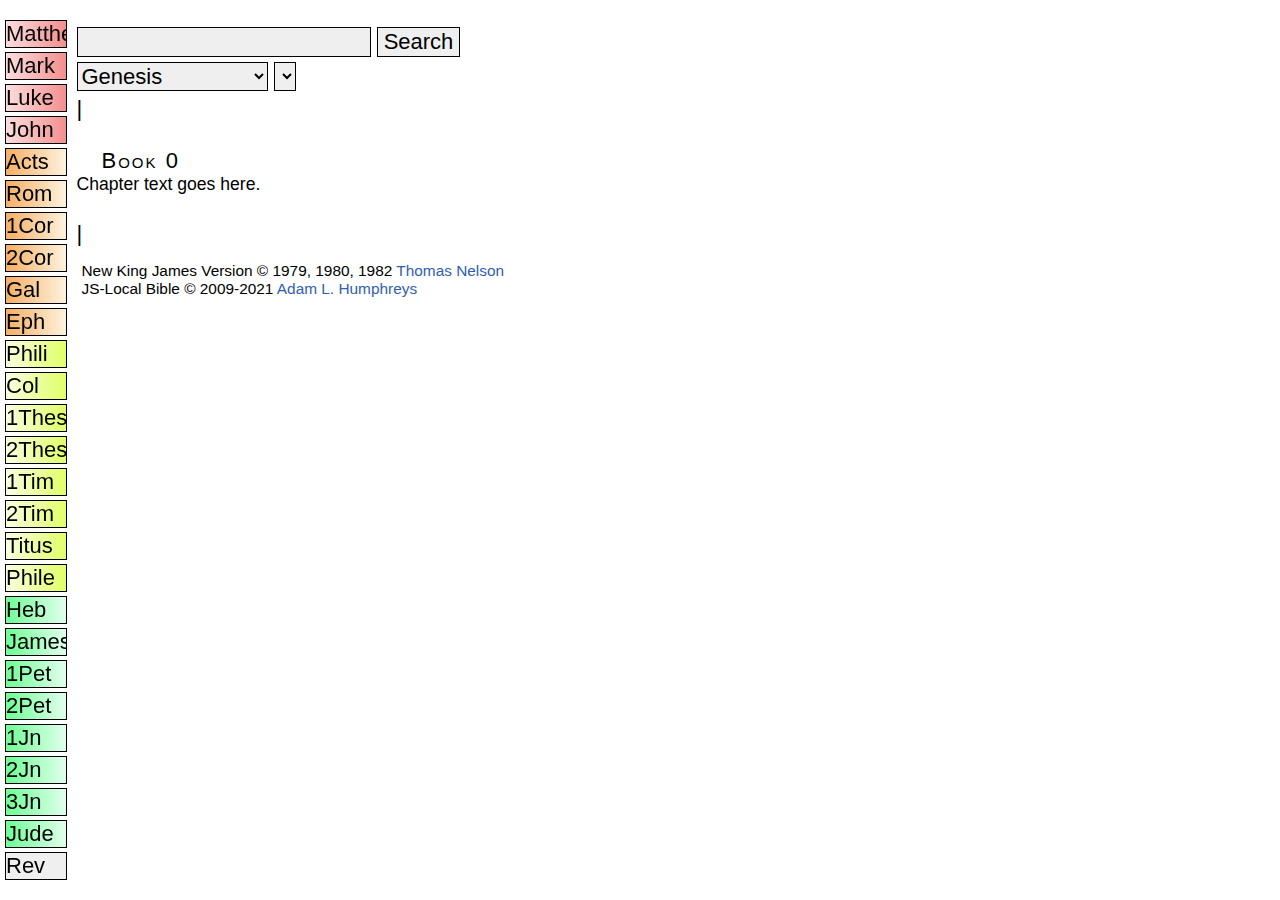
<file: bible/index.htm>
<!DOCTYPE html>
<html xmlns="http://www.w3.org/1999/xhtml" xml:lang="en" lang="en">
<head>
<title>NKJV Bible</title>
<!--meta http-equiv="Content-Type" content="text/html; charset=ISO-8859-1" /-->
<link href="style.css" media="screen" rel="stylesheet" type="text/css" />
<script src="changer.js" type="text/javascript"></script>
<link rel="shortcut icon" href="i/favicon.png">
</head>
<body>
<span id="debug"></span>
<div id="content">
	<div class="tabs books">
		<span class="gospels">
		<a onclick="javascript:changeBook(40);">Matthew</a><br>
		<a onclick="javascript:changeBook(41);">Mark</a><br>
		<a onclick="javascript:changeBook(42);">Luke</a><br>
		<a onclick="javascript:changeBook(43);">John</a><br>
		</span>
		<span class="epistles1">
		<a onclick="javascript:changeBook(44);">Acts</a><br>
		<a onclick="javascript:changeBook(45);">Rom</a><br>
		<a onclick="javascript:changeBook(46);">1Cor</a><br>
		<a onclick="javascript:changeBook(47);">2Cor</a><br>
		<a onclick="javascript:changeBook(48);">Gal</a><br>
		<a onclick="javascript:changeBook(49);">Eph</a><br>
		</span>
		<span class="epistles2">
		<a onclick="javascript:changeBook(50);">Phili</a><br>
		<a onclick="javascript:changeBook(51);">Col</a><br>
		<a onclick="javascript:changeBook(52);">1Thes</a><br>
		<a onclick="javascript:changeBook(53);">2Thes</a><br>
		<a onclick="javascript:changeBook(54);">1Tim</a><br>
		<a onclick="javascript:changeBook(55);">2Tim</a><br>
		<a onclick="javascript:changeBook(56);">Titus</a><br>
		<a onclick="javascript:changeBook(57);">Phile</a><br>
		</span>
		<span class="epistles3">
		<a onclick="javascript:changeBook(58);">Heb</a><br>
		<a onclick="javascript:changeBook(59);">James</a><br>
		<a onclick="javascript:changeBook(60);">1Pet</a><br>
		<a onclick="javascript:changeBook(61);">2Pet</a><br>
		<a onclick="javascript:changeBook(62);">1Jn</a><br>
		<a onclick="javascript:changeBook(63);">2Jn</a><br>
		<a onclick="javascript:changeBook(64);">3Jn</a><br>
		<a onclick="javascript:changeBook(65);">Jude</a><br>
		</span>
		<a onclick="javascript:changeBook(66);">Rev</a><br>
		<a class="blank">&nbsp;&nbsp;</a><br>

		<span class="pentateuch">
		<a onclick="javascript:changeBook(1);">Gen</a><br>
		<a onclick="javascript:changeBook(2);">Ex</a><br>
		<a onclick="javascript:changeBook(3);">Lev</a><br>
		<a onclick="javascript:changeBook(4);">Num</a><br>
		<a onclick="javascript:changeBook(5);">Deu</a><br>
		</span>
		<span class="law">
		<a onclick="javascript:changeBook(6);">Jos</a><br>
		<a onclick="javascript:changeBook(7);">Jud</a><br>
		<a onclick="javascript:changeBook(8);">Ruth</a><br>
		<a onclick="javascript:changeBook(9);">1Sam</a><br>
		<a onclick="javascript:changeBook(10);">2Sam</a><br>
		<a onclick="javascript:changeBook(11);">1Ki</a><br>
		<a onclick="javascript:changeBook(12);">2Ki</a><br>
		<a onclick="javascript:changeBook(13);">1Chr</a><br>
		<a onclick="javascript:changeBook(14);">2Chr</a><br>
		<a onclick="javascript:changeBook(15);">Ezra</a><br>
		<a onclick="javascript:changeBook(16);">Neh</a><br>
		<a onclick="javascript:changeBook(17);">Esther</a><br>
		</span>
		<span class="wisdom">
		<a onclick="javascript:changeBook(18);">Job</a><br>
		<a onclick="javascript:changeBook(19);">Psalm</a><br>
		<a onclick="javascript:changeBook(20);">Pro</a><br>
		<a onclick="javascript:changeBook(21);">Ecc</a><br>
		<a onclick="javascript:changeBook(22);">Song of Sol</a><br>
		</span>
		<span class="majorProphets">
		<a onclick="javascript:changeBook(23);">Isa</a><br>
		<a onclick="javascript:changeBook(24);">Jer</a><br>
		<a onclick="javascript:changeBook(25);">Lam</a><br>
		<a onclick="javascript:changeBook(26);">Eze</a><br>
		<a onclick="javascript:changeBook(27);">Dan</a><br>
		</span>
		<span class="minorProphets">
		<a onclick="javascript:changeBook(28);">Hos</a><br>
		<a onclick="javascript:changeBook(29);">Joel</a><br>
		<a onclick="javascript:changeBook(30);">Amos</a><br>
		<a onclick="javascript:changeBook(31);">Obadiah</a><br>
		<a onclick="javascript:changeBook(32);">Jon</a><br>
		<a onclick="javascript:changeBook(33);">Mic</a><br>
		<a onclick="javascript:changeBook(34);">Nah</a><br>
		<a onclick="javascript:changeBook(35);">Hab</a><br>
		<a onclick="javascript:changeBook(36);">Zep</a><br>
		<a onclick="javascript:changeBook(37);">Hag</a><br>
		<a onclick="javascript:changeBook(38);">Zec</a><br>
		<a onclick="javascript:changeBook(39);">Mal</a>
		</span>
	</div>
	<div id="contentMain">
		<div id="navigation">
			<div class="tabs chapter" id="chapters">
			</div>
			<form action="" method="GET" onsubmit="return s.value!=''">
				<input id="searchField" title="Search" name="s" type="text">
				<input value="Search" type="submit">
			</form>
			<!--a href="" onclick="location.assign(window.location.href.substr(0, window.location.href.indexOf('.htm')+4) + '?s=' + document.getElementById('searchField').value.replace(/ /g, '+')); return false;">Search</a><br /-->
			<!--a href="" onclick="javascript:find(document.getElementById('searchField').value.replace(' ', '+')); return false;">Search</a><br /-->
			<select id="bookList" onchange="javascript:changeBook(this.options[this.selectedIndex].value);">
				<option id="book1" value="1">Genesis</option>
				<option id="book2" value="2">Exodus</option>
				<option id="book3" value="3">Leviticus</option>
				<option id="book4" value="4">Numbers</option>
				<option id="book5" value="5">Deuteronomy</option>
				<option id="book6" value="6">Joshua</option>
				<option id="book7" value="7">Judges</option>
				<option id="book8" value="8">Ruth</option>
				<option id="book9" value="9">1 Samuel</option>
				<option id="book10" value="10">2 Samuel</option>
				<option id="book11" value="11">1 Kings</option>
				<option id="book12" value="12">2 Kings</option>
				<option id="book13" value="13">1 Chronicles</option>
				<option id="book14" value="14">2 Chronicles</option>
				<option id="book15" value="15">Ezra</option>
				<option id="book16" value="16">Nehemiah</option>
				<option id="book17" value="17">Esther</option>
				<option id="book18" value="18">Job</option>
				<option id="book19" value="19">Psalm</option>
				<option id="book20" value="20">Proverbs</option>
				<option id="book21" value="21">Ecclesiastes</option>
				<option id="book22" value="22">Song of Solomon</option>
				<option id="book23" value="23">Isaiah</option>
				<option id="book24" value="24">Jeremiah</option>
				<option id="book25" value="25">Lamentations</option>
				<option id="book26" value="26">Ezekiel</option>
				<option id="book27" value="27">Daniel</option>
				<option id="book28" value="28">Hosea</option>
				<option id="book29" value="29">Joel</option>
				<option id="book30" value="30">Amos</option>
				<option id="book31" value="31">Obadiah</option>
				<option id="book32" value="32">Jonah</option>
				<option id="book33" value="33">Micah</option>
				<option id="book34" value="34">Nahum</option>
				<option id="book35" value="35">Habakkuk</option>
				<option id="book36" value="36">Zephaniah</option>
				<option id="book37" value="37">Haggai</option>
				<option id="book38" value="38">Zechariah</option>
				<option id="book39" value="39">Malachi</option>
				<option id="book40" value="40">Matthew</option>
				<option id="book41" value="41">Mark</option>
				<option id="book42" value="42">Luke</option>
				<option id="book43" value="43">John</option>
				<option id="book44" value="44">Acts</option>
				<option id="book45" value="45">Romans</option>
				<option id="book46" value="46">1 Corinthians</option>
				<option id="book47" value="47">2 Corinthians</option>
				<option id="book48" value="48">Galatians</option>
				<option id="book49" value="49">Ephesians</option>
				<option id="book50" value="50">Philippians</option>
				<option id="book51" value="51">Colossians</option>
				<option id="book52" value="52">1 Thessalonians</option>
				<option id="book53" value="53">2 Thessalonians</option>
				<option id="book54" value="54">1 Timothy</option>
				<option id="book55" value="55">2 Timothy</option>
				<option id="book56" value="56">Titus</option>
				<option id="book57" value="57">Philemon</option>
				<option id="book58" value="58">Hebrews</option>
				<option id="book59" value="59">James</option>
				<option id="book60" value="60">1 Peter</option>
				<option id="book61" value="61">2 Peter</option>
				<option id="book62" value="62">1 John</option>
				<option id="book63" value="63">2 John</option>
				<option id="book64" value="64">3 John</option>
				<option id="book65" value="65">Jude</option>
				<option id="book66" value="66">Revelation</option>
			</select>
			<select id="chapterList" onchange="javascript:changeChapter(this.options[this.selectedIndex].id);">
			</select>
			<br>
		</div>
		<span class="firstX hidden"> <strike>&#9668;&#9668; First</strike></span>
		<span class="first hidden"> <a href="" onclick="javascript:changeChapter('first'); return false;">&#9668;&#9668; First</a></span>
		<span class="prevX hidden"> <strike>&#9668; Previous</strike></span>
		<span class="prev hidden"> <a href="" onclick="javascript:changeChapter('prev'); return false;" rev="prev">&#9668; Previous</a></span> |
		<span class="nextX hidden"> <strike>Next &#9658;</strike></span>
		<span class="next hidden"> <a href="" onclick="javascript:changeChapter('next'); return false;" rel="next">Next &#9658;</a></span>
		<span class="lastX hidden"> <strike>Last &#9658;&#9658;</strike></span>
		<span class="last hidden"> <a href="" onclick="javascript:changeChapter('last'); return false;">Last &#9658;&#9658;</a></span>
		<br>
		<br>
		<span id="pageTitle">Book 0</span><br>
		<div id="chapter">Chapter text goes here.</div>
		<br>
		<span class="firstX hidden"> <strike>&#9668;&#9668; First</strike></span>
		<span class="first hidden"> <a href="" onclick="javascript:changeChapter('first'); return false;">&#9668;&#9668; First</a></span>
		<span class="prevX hidden"> <strike>&#9668; Previous</strike></span>
		<span class="prev hidden"> <a href="" onclick="javascript:changeChapter('prev'); return false;" rev="prev">&#9668; Previous</a></span> |
		<span class="nextX hidden"> <strike>Next &#9658;</strike></span>
		<span class="next hidden"> <a href="" onclick="javascript:changeChapter('next'); window.scrollTo(0,0); return false;" rel="next">Next &#9658;</a></span>
		<span class="lastX hidden"> <strike>Last &#9658;&#9658;</strike></span>
		<span class="last hidden"> <a href="" onclick="javascript:changeChapter('last'); window.scrollTo(0,0); return false;">Last &#9658;&#9658;</a></span>
<br>
		<div id="footer">New King James Version &copy; 1979, 1980, 1982 <a href="https://www.thomasnelson.com/">Thomas Nelson</a><br>
		JS-Local Bible &copy; 2009-2021 <a href="http://www.adamlhumphreys.com/">Adam L. Humphreys</a></div>
	</div>
</div>
</body>
</html>
</file>
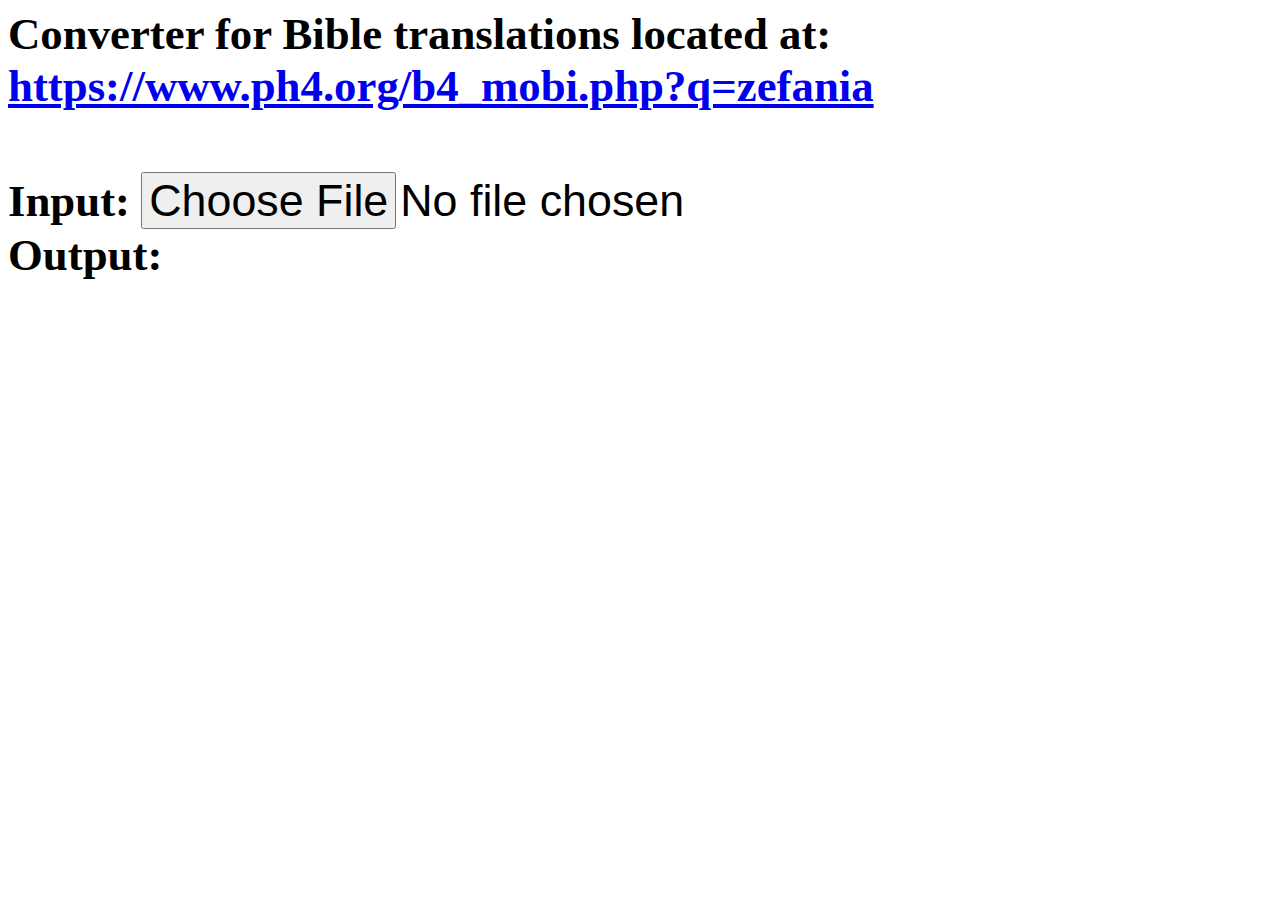
<file: Bible Format Converter Utility.htm>
<html>
<head>
<title>Bible Format Converter Utility</title>
</head>
<body style="font-size: 3.5vw">
<script>
const reader = new FileReader();

function readXML(input)
{
	const xml = input.files[0];
	var resultOutput = document.getElementById('xmlOut');
	resultOutput.innerHTML = '';
	var filename = xml.name.substring(0, xml.name.lastIndexOf('.'));
	if (xml.name.substring(xml.name.lastIndexOf('.') + 1) == 'xml')
	{
		reader.readAsText(xml);
		reader.onload = function (e)
		{
			var parser = new DOMParser();
			var books = parser.parseFromString(e.target.result,"text/xml");
			//console.log(books);

			var jsonOut = 'books = [\n';

			var books = books.getElementsByTagName('BIBLEBOOK');
			for (var i = 0; i < books.length; i++)
			{
				//console.log(books[i]);
				jsonOut += '\t[\n';

				var chapters = books[i].getElementsByTagName('CHAPTER');
				for (var j = 0; j < chapters.length; j++)
				{
					//console.log(chapters[j]);
					jsonOut += '\t\t[\n';

					var verses = chapters[j].getElementsByTagName('VERS');
					for (var k = 0; k < verses.length; k++)
					{
						//console.log(verses[k].innerHTML.trim());
						jsonOut += '\t\t\t' + JSON.stringify(verses[k].innerHTML.trim());
						if (k + 1 != verses.length)
							jsonOut += ',';
						jsonOut += '\n';
					}
					jsonOut += '\t\t]';
					if (j + 1 != chapters.length)
						jsonOut += ',';
					jsonOut += '\n';
				}
				jsonOut += '\t]';
				if (i + 1 != books.length)
					jsonOut += ',';
				jsonOut += '\n';
			}
			jsonOut += ']\n';
			//console.log(jsonOut);
			parser.delete;

			var jsonOut = "data:application/json;charset=utf-8," + encodeURI(jsonOut);
			var link = document.createElement('a');
			link.setAttribute('href', jsonOut);
			link.setAttribute("download", filename + '.js');
			link.innerHTML = filename;
			resultOutput.appendChild(link); // Required for FF

			link.click();
		}
	}
	else
		resultOutput.innerHTML = 'ERROR, wrong file extension. XML file expected.';
}
</script>

<h4>Converter for Bible translations located at: <a href="https://www.ph4.org/b4_mobi.php?q=zefania">https://www.ph4.org/b4_mobi.php?q=zefania</a></h4>
<b>Input:</b> <input style="font-size: 3.5vw" type="file" onchange="readXML(this)" accept=".xml"><br>
<b>Output:</b> <span id="xmlOut"></span><br>

</body>
</html>
</file>
<file: bible/style.css>
body
{
	/* background-image: url("i/bg.gif");
	background-position: 50% 0px; */
	font-family: Geneva, Helvetica, Arial, New York, Times, sans-serif, serif;
	font-size: 16.5pt;
	margin: 0px;
	padding: 10px 0px;
}
/* debug	border: black solid 1px;
/* special IE stuff: width: expression((document.body.clientWidth * 0.8) + "px"); */

/** Global **/
/* Links */
a			{text-decoration: none;}
a:link		{color: #315eb1;}
a:visited	{color: #315eb1;}
a:hover		{color: #7f7f7f;}
a:active	{color: #315eb1;}

.new a:link		{color: #009c00;}
/* Headings */
h1
{
	font-size: 230%;
	font-variant: small-caps;
	letter-spacing: +2px;
	margin: 0px;
}
h2, #pageTitle
{
	font-variant: small-caps;
	letter-spacing: +2px;
	margin: 0 25px;
}
h3
{
	display: inline;
	color: #774444;
	font-size: 90%;
	font-weight: bold;
	font-variant: small-caps;
	letter-spacing: +1px;
	margin: 0px;
}
.verse
{
	color: #444;
	mix-blend-mode: difference;
	font-size: 60%;
	font-weight: bold;
	vertical-align: super;
	background-size: 0.72em 0.72em;
	padding-bottom: 0.7em;
	background-position-y: bottom;
	background-position-x: 40%;
	background-repeat: no-repeat;
}
.HL
{
	background-color: #ffcccc;
}

/* Form Elements */
#button, .text, input, select, textarea
{
	border: 1px solid black;
	margin-bottom: 5px;
	background-color: #efefef;
}
input, select
{
	font-size: 100%;
}
form
{
	margin: 0px;
}
/** END Global **/


/** Content **/
#content
{
	position: relative;
	padding-top: 10px;
	padding-left: 5px;
	padding-right: 5px;
	margin-bottom: 20px;
	text-align: left;
}

#contentMain
{
	margin-left: 3.25em;
}
/** END Content **/


/** Navigation **/
.tabs
{
	color: #315eb1;
    overflow: auto;
	padding-bottom: 5px;
}
.tabs a
{
	min-width: 1.13em;
	padding: 0 2px;
	white-space: nowrap;
	overflow: hidden;
	vertical-align: center;
	font-size: 100%;
	background-color: #efefef;
	border: 1pt solid black;
}

.books
{
	position: fixed;
	padding-right: 5px;
	width: 3em;
	color: #315eb1;
	-ms-overflow-style: none; /* for Internet Explorer, Edge */
	scrollbar-width: none; /* for Firefox */
    overflow-y: scroll;
	height: 95%;
	height: calc(100% - 2em);
}
.books::-webkit-scrollbar
{
	display: none; /* for Chrome, Safari, and Opera */
}

.gospels	a {background-color: #ffbfbf;}
.epistles1	a {background-color: #ffe5bf;}
.epistles2	a {background-color: #f6ffbf;}
.epistles3	a {background-color: #bfffd8;}
.pentateuch	a {background-color: #bffff3;}
.law		a {background-color: #bfeaff;}
.wisdom		a {background-color: #bfcaff;}
.majorProphets a {background-color: #dfbfff;}
.minorProphets a {background-color: #ffbfea;}

.gospels	a {background-image: linear-gradient(to right, #fcdddd, #f38f8f);} /*ea6262*/
.epistles1	a {background-image: linear-gradient(to right, #f4af65, #fdf2de);}
.epistles2	a {background-image: linear-gradient(to right, #faffdf, #e0ff68);}
.epistles3	a {background-image: linear-gradient(to right, #6eff94, #e1ffec);}
.pentateuch	a {background-image: linear-gradient(to right, #e1fff9, #6effd7);}
.law		a {background-image: linear-gradient(to right, #6abdfb, #e0f4fe);}
.wisdom		a {background-image: linear-gradient(to right, #dee3fe, #6574f8);}
.majorProphets a {background-image: linear-gradient(to right, #c08ff9, #edddfd);} /*9c62f4*/
.minorProphets a {background-image: linear-gradient(to right, #fcddf3, #ed62b7);}

.tabs a.blank
{
	background-color: #ffffff;
	border: 0;
    padding-top: 2px;
	padding-left: 0.2em;
}
.books a
{
	color: black;
	display: block;
	padding: 0;
	margin-bottom: -1em;
	width: 60px;
}
.chapter
{
	padding: 0.05em;
	padding-bottom: 0.25em;
}
.chapter a
{
	display: inline-block;
	margin: -0.05em;
}
/** END Navigation **/

#chapter
{
	font-size: 80%;
}

/* Quick visual location identifiers for verses *
#chapter span.a, #chapter span.b, #chapter span.c, #chapter span.d, #chapter span.e, #chapter span.f, #chapter span.g
{
	/* border-bottom-width: 0.55em; *
    /* border-bottom-style: dotted; *
	background-size: 0.8em 0.8em;
    padding-bottom: 0.7em;
    background-position-y: bottom;
    background-repeat: no-repeat;
}/*
#chapter span.a { border-color: #f00; }
#chapter span.b { border-color: #f70; }
#chapter span.c { border-color: #ff0; }
#chapter span.d { border-color: #0f0; }
#chapter span.e { border-color: #0ff; }
#chapter span.f { border-color: #07f; }
#chapter span.g { border-color: #f0f; }

#chapter span.a { background-image: radial-gradient(#f00 40%, #000, #fff 60%); }
#chapter span.b { background-image: radial-gradient(#f70 40%, #000, #fff 60%); }
#chapter span.c { background-image: radial-gradient(#ff0 40%, #000, #fff 60%); }
#chapter span.d { background-image: radial-gradient(#0f0 40%, #000, #fff 60%); }
#chapter span.e { background-image: radial-gradient(#0ff 40%, #000, #fff 60%); }
#chapter span.f { background-image: radial-gradient(#07f 40%, #000, #fff 60%); }
#chapter span.g { background-image: radial-gradient(#f0f 40%, #000, #fff 60%); } */


/*The leftovers:*/

#footer
{
	position: relative;
	bottom: 0px;
	font-size: 70%;
	text-align: left;
	padding-left: 5px;
	margin: 1em 0;
}

.hidden
{
	display: none;
}

@media /*only screen and*/ (max-width: 1024px), (max-height: 600px)
{
    body
	{
		font-size: 208%;
	}
	#contentMain
	{
		margin-left: 2.15em;
	}
	.books
	{
		width: 2em;
	}
	.tabs a.blank
	{
		padding-left: 0.14em;
	}
}
</file>
